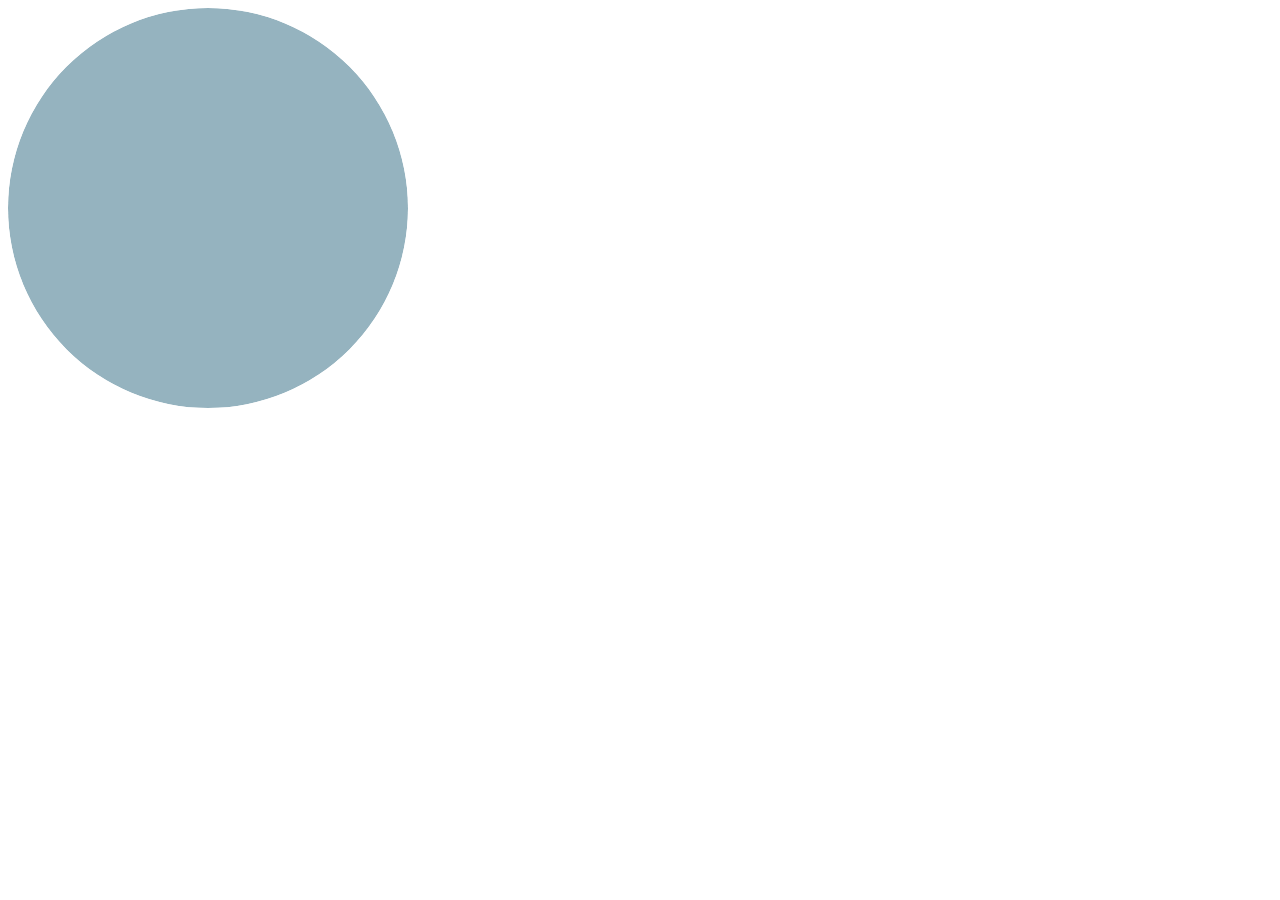
<file: animating-head.html>
<!DOCTYPE html>
<html lang="en">
<head>
    <meta charset="UTF-8">
    <link rel="stylesheet" href="animating-head.css">
    <meta name="viewport" content="width=device-width, initial-scale=1.0">
    <title>Document</title>
</head>
<body>
     <!-- Animating head -->
     <div class="wrapper">
        <div class="border-circle" id="one"></div>
        <div class="border-circle" id="two"></div>
        <div class="background-circle">
          <div class="triangle-light"></div>
          <div class="body"></div>
          <span class="shirt-text">I</span>
          <span class="shirt-text">♥</span>
          <span class="shirt-text">C</span>
          <span class="shirt-text">S</span>
          <span class="shirt-text">S</span>
          <div class="triangle-dark"></div>
        </div>
        <div class="head">
          <div class="ear" id="left"></div>
          <div class="ear" id="right"></div>
          <div class="hair-main">
            <div class="sideburn" id="left"></div>
            <div class="sideburn" id="right"></div>
            <div class="hair-top"></div>
          </div>
          <div class="face">
            <div class="hair-bottom"></div>
            <div class="nose"></div>
            <div class="eye-shadow" id="left">
              <div class="eyebrow"></div>
              <div class="eye"></div>
            </div>
            <div class="eye-shadow" id="right">
              <div class="eyebrow"></div>
              <div class="eye"></div>
            </div>
            <div class="mouth"></div>
            <div class="shadow-wrapper">
              <div class="shadow"></div>
            </div>
          </div>
        </div>
        <span class="music-note" id="one">&#9835;</span>
        <span class="music-note" id="two">&#9834;</span>
      </div>
      <!-- Animating head ends -->
</body>
</html>
</file>
<file: animating-head.css>
/* body, html{
  width:100%;
  height:100%;
  margin:0;
  display: table;
  text-align: center;
} */

.wrapper{
    display: table-cell;
    vertical-align: middle;
    position: relative;
  }
  .background-circle{
    width: 400px;
    height: 400px;
    border-radius: 100%;
    overflow: hidden;
    margin: 0 auto;
    background: #95B3BF;
    position: relative;
    -webkit-mask-image: -webkit-radial-gradient(#BADA55, #BADA55);
    -moz-mask-image: -webkit-radial-gradient(#BADA55, #BADA55);
    -o-mask-image: -webkit-radial-gradient(#BADA55, #BADA55);
    -ms-mask-image: -webkit-radial-gradient(#BADA55, #BADA55);
    animation:grow 0.7s 1 ease;
    -webkit-animation:grow 0.7s 1 ease;
    transform-origin: center;
  }
  .border-circle{
    width: 399px;
    height: 399px;
    border-radius: 100%;
    position: absolute;
    left: 50%;
    top: 50%;
    margin-left: -220px;
    margin-top: -220px;  
    border: 10px solid #FCB040;
    -webkit-transform: scale(0);
    transform: scale(0);
    -webkit-transform-origin: center;
    transform-origin: center;
  }
  .border-circle#one{
    animation:border-pulse 1s 3.1s 1 ease;
    animation-fill-mode: forwards;
    -webkit-animation:border-pulse 1s 3.1s 1 ease;
    -webkit-animation-fill-mode: forwards;
  }
  .border-circle#two{
    animation:border-pulse 1s 3.3s 1 ease;
    animation-fill-mode: forwards;
    -webkit-animation:border-pulse 1s 3.3s 1 ease;
    -webkit-animation-fill-mode: forwards;
  }
  
  .body{
    width: 285px;
    height: 600px;
    margin: 0 auto;
    background: #222;
    border-radius: 100px;
    position: relative;
    top: 200px;
    animation:body-enter 0.7s 0.2s 1 ease;
    animation-fill-mode: forwards;
    -webkit-animation:body-enter 0.7s 0.2s 1 ease;
    -webkit-animation-fill-mode: forwards;
     -webkit-transform:scale(0) translateZ(0);
    transform:scale(0) translateZ(0);
  }
  
  .head{
    width: 196px;
    height: 260px;
    border-radius: 50px;
    background: #FFE4BE;
    position: absolute;
    top: 50%;
    left: 50%;
    margin-top: -210px;
    margin-left: -98px;
    animation:grow 0.7s 0.4s 1 ease, music-move 1s 3.3s infinite alternate ease-in-out;
    -webkit-animation:grow 0.7s 0.4s 1 ease, music-move 1s 3.3s infinite alternate ease-in-out;
  /*
    animation:grow 0.7s 0.4s 1 ease;
    -webkit-animation:grow 0.7s 0.4s 1 ease;
  */
    transform-origin: bottom;
    -webkit-transform-origin: bottom;
    -webkit-transform:scale(0) translateZ(0);
    transform:scale(0) translateZ(0);
    -webkit-animation-fill-mode: forwards;
    animation-fill-mode: forwards;
  }
  
  .hair-main{
    width:220px;
    height: 0px;
    background: #E7AB57;
    border-radius: 54px 54px 0px 0px;
    margin-left: -12px;
    margin-top: -10px;
    animation:hair-anim 0.7s 0.9s 1 ease;
    animation-fill-mode: forwards;
    -webkit-animation:hair-anim 0.7s 0.9s 1 ease;
    -webkit-animation-fill-mode: forwards;
    position: relative;
    z-index: 2;
  }
  
  .hair-top{
    width: 128px;
    height: 70px;
    opacity: 0;
    border-top-right-radius: 30px;
    background: #E7AB57;
    position: relative;
    top: -17px;
    left: 50%;
    transform: translateX(-64px);
    -webkit-transform: translateX(-64px);
    transform-origin: right;
    -webkit-transform-origin: right;
    animation:hair-top-anim 0.7s 1s 1 ease;
    -webkit-animation:hair-top-anim 0.7s 1s 1 ease;
    animation-fill-mode: forwards;
    -webkit-animation-fill-mode: forwards;
  }
  
  .hair-bottom{
    width: 54px;
    height: 50px;
    opacity: 0;
    border-bottom-left-radius: 25px;
    background: #E7AB57;
    position: relative;
    top: -20px;
    left: 50%;
    transform: translateX(-27px);
    -webkit-transform: translateX(-27px);
    transform-origin: left;
    -webkit-transform-origin: left;
    animation:hair-bottom-anim 0.7s 1.4s 1 ease;
    -webkit-animation:hair-bottom-anim 0.7s 1.4s 1 ease;
    animation-fill-mode: forwards;
    -webkit-animation-fill-mode: forwards;
  }
    
  .sideburn{
    width: 8px;
    height: 25px;
    background: #E7AB57;
    position: absolute;
    bottom: -25px;
    opacity: 0;
    animation:sideburn-anim 0.7s 0.9s 1 ease;
    animation-fill-mode: forwards;
    -webkit-animation:sideburn-anim 0.7s 0.9s 1 ease;
    -webkit-animation-fill-mode: forwards;
  }
  
  .sideburn#left{
    left: 12px;
  }
  
  .sideburn#right{
    right: 12px;
  }
  
  .face{
    width: 180px;
    height: 0px;
    border-radius: 48px 48px 0 0;
    background: #FFE4BE;
    position: absolute;
    top: 40px;
    left: 8px;
    animation:hair-anim 0.1s 0.8s 1 linear;
    animation-fill-mode: forwards;
    -webkit-animation:hair-anim 0.1s 0.8s 1 linear;
    -webkit-animation-fill-mode: forwards;
    z-index: 3;
  }
  .nose{
    width: 20px;
    height: 45px;
    opacity: 1;
    background: #FFE4BE;
    border-top-left-radius: 20px;
    position: absolute;
    left: 50%;
    top: 80px;
    margin-left:-20px;
    animation:shadow-anim 0.7s 3s 1 ease;
    animation-fill-mode: forwards;
    -webkit-animation:shadow-anim 0.7s 3s 1 ease;
    -webkit-animation-fill-mode: forwards;
    opacity: 0;
    z-index: 5;
  }
  .ear{
    width: 24px;
    height: 35px;
    background: #FFE4BE;
    border-radius: 12px;
    position: absolute;
    top: 116px;
    animation:grow 0.7s 1.3s 1 ease;
    animation-fill-mode: forwards;
    -webkit-animation:grow 0.7s 1.3s 1 ease;
    -webkit-animation-fill-mode: forwards;
    -webkit-transform: scale(0);
    transform: scale(0);
  }
  .mouth{
    width: 66px;
    height: 33px;
    border-radius: 0 0 33px 33px;
    background: white;
    position: absolute;
    top: 150px;
    left: 50%;
    margin-left: -33px;
    animation:grow 0.7s 2.6s 1 ease;
    animation-fill-mode: forwards;
    -webkit-animation:grow 0.7s 2.6s 1 ease;
    -webkit-animation-fill-mode: forwards;
    -webkit-transform: scale(0);
    transform: scale(0);
  }
  .ear#left{
    left: -12px;
  }
  .ear#right{
    right: -12px;
  }
  .eye-shadow{
    width:30px;
    height: 15px;
    border-radius: 0 0 15px 15px;
    background:rgba(149,36,0,0.1);
    position: absolute;
    top: 70px;
    animation:grow 0.7s 2s 1 ease;
    animation-fill-mode: forwards;
    -webkit-animation:grow 0.7s 2s 1 ease;
    -webkit-animation-fill-mode: forwards;
    -webkit-transform: scale(0);
    transform: scale(0);
  }
  .eye-shadow#left{
    left: 35px;
    z-index: 5;
  }
  .eye-shadow#right{
    right: 35px;
  }
  .eyebrow{
    width: 40px;
    height: 10px;
    background: #E7AB57;
    position: absolute;
    top: -35px;
    left: 50%;
    margin-left: -20px;
    opacity: 0;
    -webkit-backface-visibility: hidden;
  }
  .eye-shadow#left .eyebrow{
    animation:eyebrow-anim-left 0.7s 2.2s 1 ease;
    animation-fill-mode: forwards;
    -webkit-animation:eyebrow-anim-left 0.7s 2.2s 1 ease;
    -webkit-animation-fill-mode: forwards;
  }
  .eye-shadow#right .eyebrow{
    animation:eyebrow-anim-right 0.7s 2.2s 1 ease, eyebrow-raise 2s 6.6s infinite alternate ease-in-out;
    animation-fill-mode: forwards;
    -webkit-animation:eyebrow-anim-right 0.7s 2.2s 1 ease, eyebrow-raise 2s 6.6s infinite alternate ease-in-out;
    -webkit-animation-fill-mode: forwards;
  } 
  .eye{
    width: 20px;
    height: 28px;
    border-radius: 10px;
    background: #334C68;
    position: absolute;
    top: -18px;
    left: 50%;
    margin-left: -10px;
    animation:grow 0.7s 2.2s 1 ease, eye-blink 4s 4.4s infinite linear;
    animation-fill-mode: forwards;
    -webkit-animation:grow 0.7s 2.2s 1 ease, eye-blink 4s 4.4s infinite linear;
    -webkit-animation-fill-mode: forwards;
    -webkit-transform: scale(0);
    transform: scale(0);
    -webkit-transform-origin: bottom;
    transform-origin: bottom;
  
  }
  .shadow-wrapper{
    width: 98px;
    height: 260px;
    position: absolute;
    left: -8px;
    bottom: -84px;
    z-index: 4;
    overflow: hidden;
  }
  .shadow{
    width: 98px;
    height: 260px;
    border-radius: 50px;
    background: rgba(149,36,0,0.1);
    position: absolute;
    z-index: 4;
    opacity: 0;
    animation:shadow-anim 1s 2.8s 1 ease;
    animation-fill-mode: forwards;
    -webkit-animation:shadow-anim 1s 2.8s 1 ease;
    -webkit-animation-fill-mode: forwards;
  }
  .triangle-light{
    width: 400px;
    height: 600px;
    background: #FFFFFF;
    opacity: 0.2;
    position: absolute;
    right: -65%;
    animation: triangle-light-anim 1s 2.8s 1 ease;
    animation-fill-mode: forwards;
    -webkit-animation: triangle-light-anim 1s 2.8s 1 ease;
    -webkit-animation-fill-mode: forwards;
    -webkit-transform: translate(200px,0px);
    transform: translate(200px,0px);
  }
  .triangle-dark{
    width: 400px;
    height: 600px;
    background: #000000;
    opacity: 0.2;
    position: absolute;
    left: -60%;
    top: 30%;
    animation: triangle-dark-anim 1s 3s 1 ease;
    animation-fill-mode: forwards;
    -webkit-animation: triangle-dark-anim 1s 3s 1 ease;
    -webkit-animation-fill-mode: forwards;
    -webkit-transform: translate(-200px,0px);
    transform: translate(-200px,0px);
  }
  .music-note{
    position: absolute;
    font-size: 150px;
    color: #FCB040;
    width: 1px;
    left: 50%;
    opacity: 0;
  }
  .music-note#one{
    margin-left: -250px;
    top: 50%;
    animation: note-anim 2s 3.5s infinite ease;
    animation-fill-mode: forwards;
    -webkit-animation: note-anim 2s 3.5s infinite ease;
    -webkit-animation-fill-mode: forwards;
  }
  .music-note#two{
    margin-left: 150px;
    top: 30%;
    animation: note-anim 2s 4.3s infinite ease;
    animation-fill-mode: forwards;
    -webkit-animation: note-anim 2s 4.3s infinite ease;
    -webkit-animation-fill-mode: forwards;
  }
  .shirt-text{
    font-family: 'Montserrat', sans-serif;
    font-weight: 700;
    color: white;
    position: relative;
    top: -300px;
    font-size: 50px;
    display: inline-block;
    -webkit-text-stroke: 2px;
    -webkit-transform: translate(0px,100px);
    transform: translate(0px,100px);
    animation-fill-mode: forwards !important;
    -webkit-animation-fill-mode: forwards !important;
  }
  .shirt-text:nth-of-type(1){
    animation: text-anim 0.7s 3s 1 ease;
    -webkit-animation: text-anim 0.7s 3s 1 ease;
  }
  .shirt-text:nth-of-type(2){
    color: #EF4136;
    animation: text-anim 0.7s 3.1s 1 ease;
    -webkit-animation: text-anim 0.7s 3.1s 1 ease;
  }
  .shirt-text:nth-of-type(3){
    animation: text-anim 0.7s 3.2s 1 ease;
    -webkit-animation: text-anim 0.7s 3.2s 1 ease;
  }
  .shirt-text:nth-of-type(4){
    animation: text-anim 0.7s 3.3s 1 ease;
    -webkit-animation: text-anim 0.7s 3.3s 1 ease;
  }
  .shirt-text:nth-of-type(5){
    animation: text-anim 0.7s 3.4s 1 ease;
    -webkit-animation: text-anim 0.7s 3.4s 1 ease;
  }
    
  @keyframes grow
  {
  0% {  
    position:absolute;
    -webkit-transform: scale(0) translateZ(0);
    transform: scale(0) translateZ(0);
  }
  60% {  
    -webkit-transform: scale(1.15) translateZ(0);
    transform: scale(1.15) translateZ(0);
  }
  80% {  
    -webkit-transform: scale(0.95) translateZ(0);
    transform: scale(0.95) translateZ(0);
  }
  100% {
    -webkit-transform: scale(1) translateZ(0);
    transform: scale(1) translateZ(0);
  }
  }
  
  @-webkit-keyframes grow /* Safari and Chrome */
  {
  0% {  
    position:absolute;
    -webkit-transform: scale(0) translateZ(0);
    transform: scale(0) translateZ(0);
  }
  60% {  
    -webkit-transform: scale(1.15) translateZ(0);
    transform: scale(1.15) translateZ(0);
  }
  80% {  
    -webkit-transform: scale(0.95) translateZ(0);
    transform: scale(0.95) translateZ(0);
  }
  100% {
    -webkit-transform: scale(1) translateZ(0);
    transform: scale(1) translateZ(0);
  }
  }
  
  @keyframes body-enter
  {
  0% { 
    -webkit-transform: translateY(200px) translateZ(0);
    transform: translateY(200px) translateZ(0);
  }
  60% {  
    -webkit-transform: translateY(-20px) translateZ(0);
    transform: translateY(-20px) translateZ(0);
  }
  80% {  
    -webkit-transform: translateY(30px) translateZ(0);
    transform: translateY(30px) translateZ(0);
  }
  100% {  
    -webkit-transform: translateY(0px) translateZ(0);
    transform: translateY(0px) translateZ(0);
  }
  }
  
  @-webkit-keyframes body-enter /* Safari and Chrome */
  {
  0% { 
    -webkit-transform: translateY(200px) translateZ(0);
    transform: translateY(200px) translateZ(0);
  }
  60% {  
    -webkit-transform: translateY(-20px) translateZ(0);
    transform: translateY(-20px) translateZ(0);
  }
  80% {  
    -webkit-transform: translateY(30px) translateZ(0);
    transform: translateY(30px) translateZ(0);
  }
  100% {  
    -webkit-transform: translateY(0px) translateZ(0);
    transform: translateY(0px) translateZ(0);
  }
  }
  
  @keyframes hair-anim
  {
  0% {  
    height:0px;
    -webkit-transform: translateY(137px) translateZ(0);
    transform: translateY(137px) translateZ(0);
  }
  100% {
    height: 137px;
    -webkit-transform: translateY(0px) translateZ(0);
    transform: translateY(0px) translateZ(0);
  }
  }
  
  @-webkit-keyframes hair-anim /* Safari and Chrome */
  {
  0% {  
    height:0px;
    -webkit-transform: translateY(137px) translateZ(0);
    transform: translateY(137px) translateZ(0);
  }
  100% {
    height: 137px;
    -webkit-transform: translateY(0px) translateZ(0);
    transform: translateY(0px) translateZ(0);
  }
  }
  
  @keyframes sideburn-anim
  {
  0% {
    opacity: 0;
    -webkit-transform: translateY(-25px) translateZ(0);
    transform: translateY(-25px) translateZ(0);
  }
  100% {
    opacity: 1;
    -webkit-transform: translateY(0px) translateZ(0);
    transform: translateY(0px) translateZ(0);
  }
  }
  
  @-webkit-keyframes sideburn-anim /* Safari and Chrome */
  {
  0% {
    opacity: 0;
    -webkit-transform: translateY(-25px) translateZ(0);
    transform: translateY(-25px) translateZ(0);
  }
  100% {
    opacity: 1;
    -webkit-transform: translateY(0px) translateZ(0);
    transform: translateY(0px) translateZ(0);
  }
  }
  
  @keyframes hair-top-anim
  {
  0% { 
    opacity: 0;
    -webkit-transform:translate(-64px, 30px) translateZ(0);
    transform:translate(-64px, 30px) translateZ(0);
  }
  60% {  
    opacity: 1;
    -webkit-transform: rotate(0deg) translate(-64px, 30px) translateZ(0);
    transform: rotate(0deg) translate(-64px, 30px) translateZ(0);
  }
  80% {  
    opacity: 1;
    -webkit-transform: rotate(10deg) translate(-64px, -5px) translateZ(0);
    transform: rotate(10deg) translate(-64px, -5px) translateZ(0);
  }
  100% {  
    opacity: 1;
    -webkit-transform: rotate(0deg) translate(-64px, 0px) translateZ(0);
    transform: rotate(0deg) translate(-64px, 0px) translateZ(0);
  }
  }
  
  @-webkit-keyframes hair-top-anim /* Safari and Chrome */
  {
  0% { 
    opacity: 0;
    -webkit-transform:translate(-64px, 30px) translateZ(0);
    transform:translate(-64px, 30px) translateZ(0);
  }
  60% {  
    opacity: 1;
    -webkit-transform: rotate(0deg) translate(-64px, 30px) translateZ(0);
    transform: rotate(0deg) translate(-64px, 30px) translateZ(0);
  }
  80% {  
    opacity: 1;
    -webkit-transform: rotate(10deg) translate(-64px, -5px) translateZ(0);
    transform: rotate(10deg) translate(-64px, -5px) translateZ(0);
  }
  100% {  
    opacity: 1;
    -webkit-transform: rotate(0deg) translate(-64px, 0px) translateZ(0);
    transform: rotate(0deg) translate(-64px, 0px) translateZ(0);
  }
  }
  
  @keyframes hair-bottom-anim
  {
  0% { 
    opacity: 0;
    -webkit-transform:translate(-27px, -40px) translateZ(0);
    transform:translate(-27px, -40px) translateZ(0);
  }
  60% {  
    opacity: 1;
    -webkit-transform: rotate(0deg) translate(-27px, -40px) translateZ(0);
    transform: rotate(0deg) translate(-27px, -40px) translateZ(0);
  }
  80% {  
    opacity: 1;
    -webkit-transform: rotate(10deg) translate(-27px, 5px) translateZ(0);
    transform: rotate(10deg) translate(-27px, 5px) translateZ(0);
  }
  100% {  
    opacity: 1;
    -webkit-transform: rotate(0deg) translate(-27px, 0px) translateZ(0);
    transform: rotate(0deg) translate(-27px, 0px) translateZ(0);
  }
  }
  
  @-webkit-keyframes hair-bottom-anim /* Safari and Chrome */
  {
  0% { 
    opacity: 0;
    -webkit-transform:translate(-27px, -40px) translateZ(0);
    transform:translate(-27px, -40px) translateZ(0);
  }
  60% {  
    opacity: 1;
    -webkit-transform: rotate(0deg) translate(-27px, -40px) translateZ(0);
    transform: rotate(0deg) translate(-27px, -40px) translateZ(0);
  }
  80% {  
    opacity: 1;
    -webkit-transform: rotate(10deg) translate(-27px, 5px) translateZ(0);
    transform: rotate(10deg) translate(-27px, 5px) translateZ(0);
  }
  100% {  
    opacity: 1;
    -webkit-transform: rotate(0deg) translate(-27px, 0px) translateZ(0);
    transform: rotate(0deg) translate(-27px, 0px) translateZ(0);
  }
  }
  
  @keyframes music-move
  {
  0% { 
    -webkit-transform: rotate(0deg) translateZ(0);
    transform: rotate(0deg) translateZ(0);
  } 
  33% {  
    -webkit-transform: rotate(-5deg) translateZ(0);
    transform: rotate(-5deg) translateZ(0);
  }
  66% {  
    -webkit-transform: rotate(5deg) translateZ(0);
    transform: rotate(5deg) translateZ(0);
  }
  100% {  
    -webkit-transform: rotate(0deg) translateZ(0);
    transform: rotate(0deg) translateZ(0);
  }
  }
  
  @-webkit-keyframes music-move /* Safari and Chrome */
  {
  0% { 
    -webkit-transform: rotate(0deg) translateZ(0);
    transform: rotate(0deg) translateZ(0);
  }
  33% {  
    -webkit-transform: rotate(-5deg) translateZ(0);
    transform: rotate(-5deg) translateZ(0);
  }
  66% {  
    -webkit-transform: rotate(5deg) translateZ(0);
    transform: rotate(5deg) translateZ(0);
  }
  100% {  
    -webkit-transform: rotate(0deg) translateZ(0);
    transform: rotate(0deg) translateZ(0);
  }
  }
  
  @keyframes eyebrow-anim-right
  {
  0% {
    opacity: 0;
    -webkit-transform: translateY(-25px) translateZ(0);
    transform: translateY(-25px) translateZ(0);
  }
  70% {
    opacity: 1;
    -webkit-transform: translateY(5px) translateZ(0);
    transform: translateY(5px) translateZ(0);
  }  
  100% {
    opacity: 1;
    -webkit-transform: rotate(9deg) translateY(0px) translateZ(0);
    transform: rotate(9deg) translateY(0px) translateZ(0);
  }
  }
  
  @-webkit-keyframes eyebrow-anim-right /* Safari and Chrome */
  {
  0% {
    opacity: 0;
    -webkit-transform: translateY(-25px) translateZ(0);
    transform: translateY(-25px) translateZ(0);
  }
  70% {
    opacity: 1;
    -webkit-transform: translateY(5px) translateZ(0);
    transform: translateY(5px) translateZ(0);
  }
  100% {
    opacity: 1;
    -webkit-transform: rotate(9deg) translateY(0px) translateZ(0);
    transform: rotate(9deg) translateY(0px) translateZ(0);
  }
  }
  @keyframes eyebrow-raise
  {
  0% {
    top:-35px;
  }
  80% {
    top:-35px;
  
  } 
  100% {
    top:-45px;
  }
  }
  
  @-webkit-keyframes eyebrow-raise /* Safari and Chrome */
  {
  0% {
    top:-35px;
  }
  80% {
    top:-35px;
  
  } 
  100% {
    top:-45px;
  }
  }
  @keyframes eyebrow-anim-left
  {
  0% {
    opacity: 0;
    -webkit-transform: translateY(-25px) translateZ(0);
    transform: translateY(-25px) translateZ(0);
  }
  70% {
    opacity: 1;
    -webkit-transform: translateY(5px) translateZ(0);
    transform: translateY(5px);
  }  
  100% {
    opacity: 1;
    -webkit-transform:translateY(0px) translateZ(0);
    transform:translateY(0px) translateZ(0);
  }
  }
  
  @-webkit-keyframes eyebrow-anim-left /* Safari and Chrome */
  {
  0% {
    opacity: 0;
    -webkit-transform: translateY(-25px) translateZ(0);
    transform: translateY(-25px) translateZ(0);
  }
  70% {
    opacity: 1;
    -webkit-transform: translateY(5px) translateZ(0);
    transform: translateY(5px) translateZ(0);
  }
  100% {
    opacity: 1;
    -webkit-transform:translateY(0px) translateZ(0);
    transform:translateY(0px) translateZ(0);
  }
  }
  
  @keyframes border-pulse
  {
  0% {
    -webkit-transform: scale(0) translateZ(0);
    transform: scale(0) translateZ(0);
    border-width: 20px;
  }
  40% {
    -webkit-transform: scale(1) translateZ(0);
    transform: scale(1) translateZ(0);
    border-width: 20px;
    margin-left: -220px;
    margin-top: -220px;
  }
  100% {
    -webkit-transform: scale(1.5) translateZ(0);
    transform: scale(1.5) translateZ(0);
    border-width: 0px;
    border-style: double;
    margin-left: -200px;
    margin-top: -200px;
  }
  }
  
  @-webkit-keyframes border-pulse /* Safari and Chrome */
  {
  0% {
    -webkit-transform: scale(0) translateZ(0);
    transform: scale(0) translateZ(0);
    border-width: 20px;
  }
  40% {
    -webkit-transform: scale(1) translateZ(0);
    transform: scale(1) translateZ(0);
    border-width: 20px;
    margin-left: -220px;
    margin-top: -220px;
  }
  100% {
    -webkit-transform: scale(1.5) translateZ(0);
    transform: scale(1.5) translateZ(0);
    border-width: 0px;
    border-style: double;
    margin-left: -200px;
    margin-top: -200px;
  }
  }
  @keyframes shadow-anim
  {
  0% {
    opacity: 0;
    -webkit-transform: translate(98px,0px) translateZ(0);
    transform: translate(98px,0px) translateZ(0);
  }
  50% {
    opacity: 0;
  }
  100% {
    opacity: 1;
    -webkit-transform: translate(0px,0px) translateZ(0);
    transform: translate(0px,0px) translateZ(0);
  }
  }
  
  @-webkit-keyframes shadow-anim /* Safari and Chrome */
  {
  0% {
    opacity: 0;
    -webkit-transform: translate(98px,0px) translateZ(0);
    transform: translate(98px,0px) translateZ(0);
  }
  50% {
    opacity: 0;
  }
  100% {
    opacity: 1;
    -webkit-transform: translate(0px,0px) translateZ(0);
    transform: translate(0px,0px) translateZ(0);
  }
  }
  @keyframes triangle-light-anim
  {
  0% {
    -webkit-transform: translate(200px,0px) translateZ(0);
    transform: translate(200px,0px) translateZ(0);
  }
  100% {
    -webkit-transform: rotate(45deg) translate(0px,0px) translateZ(0);
    transform: rotate(45deg) translate(0px,0px) translateZ(0);
  }
  }
  
  @-webkit-keyframes triangle-light-anim /* Safari and Chrome */
  {
  0% {
    -webkit-transform: translate(200px,0px) translateZ(0);
    transform: translate(200px,0px) translateZ(0);
  }
  100% {
    -webkit-transform: rotate(45deg) translate(0px,0px) translateZ(0);
    transform: rotate(45deg) translate(0px,0px) translateZ(0);
  }
  }
  @keyframes triangle-dark-anim
  {
  0% {
    -webkit-transform: translate(-200px,0px) translateZ(0);
    transform: translate(-200px,0px) translateZ(0);
  }
  100% {
    -webkit-transform: rotate(-45deg) translate(0px,0px) translateZ(0);
    transform: rotate(-45deg) translate(0px,0px) translateZ(0);
  }
  }
  
  @-webkit-keyframes triangle-dark-anim /* Safari and Chrome */
  {
  0% {
    -webkit-transform: translate(-200px,0px) translateZ(0);
    transform: translate(-200px,0px) translateZ(0);
  }
  100% {
    -webkit-transform: rotate(-45deg) translate(0px,0px) translateZ(0);
    transform: rotate(-45deg) translate(0px,0px) translateZ(0);
  }
  }
  @keyframes note-anim
  {
  0% {
    opacity: 0;
    -webkit-transform: translate(0px,50px) translateZ(0);
    transform: translate(0px,50px) translateZ(0);
  }
  30% {
    -webkit-transform:rotate(12deg) translate(-30px,0px) translateZ(0);
    transform:rotate(12deg) translate(-30px,0px) translateZ(0);
  }
  45% {
    opacity: 1;
  }  
  60% {
    -webkit-transform:rotate(-12deg) translate(30px,-100px) translateZ(0);
    transform:rotate(-12deg) translate(30px,-100px) translateZ(0);
  }
  100% {
    opacity: 0;
    -webkit-transform:rotate(0deg) translate(0px,-200px) translateZ(0);
    transform:rotate(0deg) translate(0px,-200px) translateZ(0);
  }
  }
  
  @-webkit-keyframes note-anim /* Safari and Chrome */
  {
  0% {
    opacity: 0;
    -webkit-transform: translate(0px,50px) translateZ(0);
    transform: translate(0px,50px) translateZ(0);
  }
  30% {
    -webkit-transform:rotate(12deg) translate(-30px,0px) translateZ(0);
    transform:rotate(12deg) translate(-30px,0px) translateZ(0);
  }
  45% {
    opacity: 1;
  }  
  60% {
    -webkit-transform:rotate(-12deg) translate(30px,-100px) translateZ(0);
    transform:rotate(-12deg) translate(30px,-100px) translateZ(0);
  }
  100% {
    opacity: 0;
    -webkit-transform:rotate(0deg) translate(0px,-200px) translateZ(0);
    transform:rotate(0deg) translate(0px,-200px) translateZ(0);
  }
  }
  @keyframes text-anim
  {
  0% {
    -webkit-transform: translate(0px,100px) translateZ(0);
    transform: translate(0px,100px) translateZ(0);
  }
  60% {
    -webkit-transform:translate(0px,-20px) translateZ(0);
    transform:translate(0px,-20px) translateZ(0);
  }
  80% {
    -webkit-transform:translate(0px,15px) translateZ(0);
    transform:translate(0px,15px) translateZ(0);
  }
  100% {
    -webkit-transform:translate(0px,0px) translateZ(0);
    transform:translate(0px,0px) translateZ(0);
  }
  }
  
  @-webkit-keyframes text-anim /* Safari and Chrome */
  {
  0% {
    -webkit-transform: translate(0px,100px) translateZ(0);
    transform: translate(0px,100px) translateZ(0);
  }
  60% {
    -webkit-transform:translate(0px,-20px) translateZ(0);
    transform:translate(0px,-20px) translateZ(0);
  }
  80% {
    -webkit-transform:translate(0px,15px) translateZ(0);
    transform:translate(0px,15px) translateZ(0);
  }
  100% {
    -webkit-transform:translate(0px,0px) translateZ(0);
    transform:translate(0px,0px) translateZ(0);
  }
  }
  @keyframes eye-blink
  {
  0% {
    -webkit-transform: scaleY(1) translateY(0px) translateZ(0);
    transform: scaleY(1) translateY(0px) translateZ(0);
  }
  45% {
    -webkit-transform: scaleY(1) translateY(0px) translateZ(0);
    transform: scaleY(1) translateY(0px) translateZ(0);
  }
  50% {
    -webkit-transform: scaleY(0.1) translateZ(0);
    transform: scaleY(0.1) translateZ(0);
  }
  55% {
    -webkit-transform: scaleY(1) translateY(0px);
    transform: scaleY(1) translateY(0px);
  }
  100% {
    -webkit-transform: scaleY(1) translateY(0px) translateZ(0);
    transform: scaleY(1) translateY(0px) translateZ(0);
  }
  }
  
  @-webkit-keyframes eye-blink /* Safari and Chrome */
  {
  0% {
    -webkit-transform: scaleY(1) translateY(0px) translateZ(0);
    transform: scaleY(1) translateY(0px) translateZ(0);
  }
  45% {
    -webkit-transform: scaleY(1) translateY(0px) translateZ(0);
    transform: scaleY(1) translateY(0px) translateZ(0);
  }
  50% {
    -webkit-transform: scaleY(0.1) translateZ(0);
    transform: scaleY(0.1) translateZ(0);
  }
  55% {
    -webkit-transform: scaleY(1) translateY(0px) translateZ(0);
    transform: scaleY(1) translateY(0px) translateZ(0);
  }
  100% {
    -webkit-transform: scaleY(1) translateY(0px) translateZ(0);
    transform: scaleY(1) translateY(0px) translateZ(0);
  }
  }
</file>
